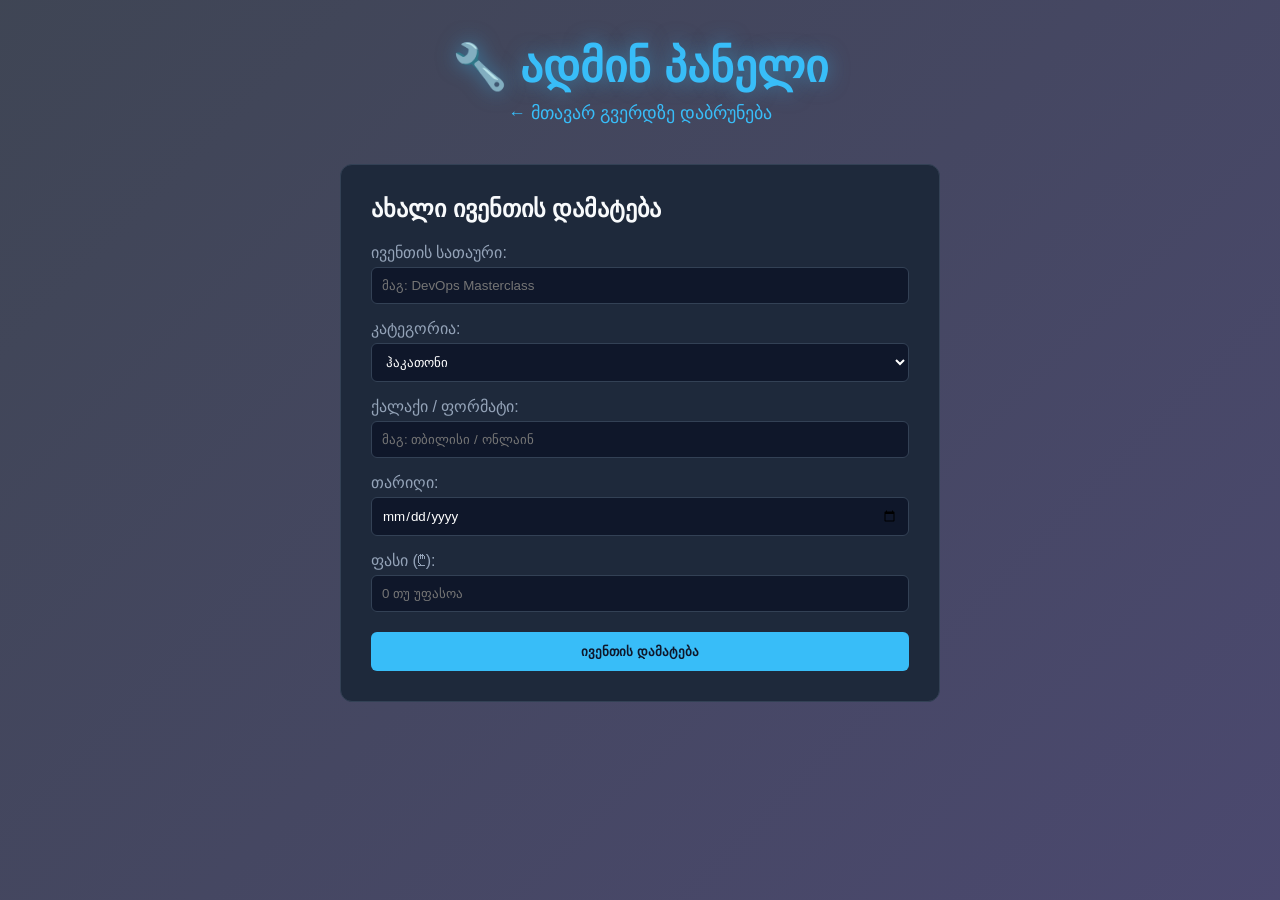
<file: admin.html>
<!doctype html>
<html lang="ka">
  <head>
    <meta charset="UTF-8" />
    <meta name="viewport" content="width=device-width, initial-scale=1.0" />
    <title>Tech Meet & Greet Hub - ადმინ პანელი</title>
    <link rel="stylesheet" href="style.css" />
  </head>
  <body>
    <header>
      <h1>🔧 ადმინ პანელი</h1>
      <p>
        <a href="index.html" style="color: #38bdf8; text-decoration: none"
          >← მთავარ გვერდზე დაბრუნება</a
        >
      </p>
    </header>

    <main class="container" style="max-width: 600px">
      <div
        style="
          background-color: #1e293b;
          padding: 30px;
          border-radius: 12px;
          border: 1px solid #334155;
        "
      >
        <h2 style="margin-bottom: 20px; color: #f8fafc">
          ახალი ივენთის დამატება
        </h2>

        <form id="addEventForm">
          <div style="margin-bottom: 15px">
            <label style="display: block; margin-bottom: 5px; color: #94a3b8"
              >ივენთის სათაური:</label
            >
            <input
              type="text"
              id="eventTitle"
              placeholder="მაგ: DevOps Masterclass"
              style="
                width: 100%;
                padding: 10px;
                background: #0f172a;
                border: 1px solid #334155;
                color: #fff;
                border-radius: 6px;
              "
            />
          </div>

          <div style="margin-bottom: 15px">
            <label style="display: block; margin-bottom: 5px; color: #94a3b8"
              >კატეგორია:</label
            >
            <select
              id="eventCategory"
              style="
                width: 100%;
                padding: 10px;
                background: #0f172a;
                border: 1px solid #334155;
                color: #fff;
                border-radius: 6px;
              "
            >
              <option value="ჰაკათონი">ჰაკათონი</option>
              <option value="ვორქშოფი">ვორქშოფი</option>
              <option value="კონფერენცია">კონფერენცია</option>
            </select>
          </div>

          <div style="margin-bottom: 15px">
            <label style="display: block; margin-bottom: 5px; color: #94a3b8"
              >ქალაქი / ფორმატი:</label
            >
            <input
              type="text"
              id="eventCity"
              placeholder="მაგ: თბილისი / ონლაინ"
              style="
                width: 100%;
                padding: 10px;
                background: #0f172a;
                border: 1px solid #334155;
                color: #fff;
                border-radius: 6px;
              "
            />
          </div>

          <div style="margin-bottom: 15px">
            <label style="display: block; margin-bottom: 5px; color: #94a3b8"
              >თარიღი:</label
            >
            <input
              type="date"
              id="eventDate"
              style="
                width: 100%;
                padding: 10px;
                background: #0f172a;
                border: 1px solid #334155;
                color: #fff;
                border-radius: 6px;
              "
            />
          </div>

          <div style="margin-bottom: 20px">
            <label style="display: block; margin-bottom: 5px; color: #94a3b8"
              >ფასი (₾):</label
            >
            <input
              type="number"
              id="eventPrice"
              placeholder="0 თუ უფასოა"
              style="
                width: 100%;
                padding: 10px;
                background: #0f172a;
                border: 1px solid #334155;
                color: #fff;
                border-radius: 6px;
              "
            />
          </div>

          <button
            type="submit"
            style="
              width: 100%;
              background-color: #38bdf8;
              color: #0f172a;
              border: none;
              padding: 12px;
              border-radius: 6px;
              font-weight: bold;
              cursor: pointer;
            "
          >
            ივენთის დამატება
          </button>
        </form>
      </div>
    </main>
  </body>
</html>
</file>
<file: style.css>
* {
  margin: 0;
  padding: 0;
  box-sizing: border-box;
  font-family: "Segoe UI", Tahoma, Geneva, Verdana, sans-serif;
}

body {
  /* ვუმატებთ ფერად ფონს და ფონურ ტექნოლოგიურ სურათს, რომ მინის ეფექტი გამოჩნდეს */
  background:
    linear-gradient(135deg, rgba(15, 23, 42, 0.8), rgba(30, 27, 75, 0.8)),
    url("https://images.unsplash.com/photo-1518770660439-4636190af475?auto=format&fit=crop&w=1920&q=80");
  background-size: cover;
  background-position: center;
  background-attachment: fixed;
  color: #f8fafc;
  padding: 40px 20px;
  min-height: 100vh;
}

header {
  text-align: center;
  margin-bottom: 40px;
}

header h1 {
  font-size: 2.8rem;
  color: #38bdf8;
  margin-bottom: 10px;
  text-shadow: 0 0 20px rgba(56, 189, 248, 0.5);
}

header p {
  color: #cbd5e1;
  font-size: 1.1rem;
  margin-bottom: 8px;
}

.container {
  max-width: 1200px;
  margin: 0 auto;
}

.filters {
  display: flex;
  gap: 12px;
  justify-content: center;
  margin-bottom: 40px;
  flex-wrap: wrap;
}

.filter-btn {
  background: rgba(15, 23, 42, 0.6);
  backdrop-filter: blur(10px);
  -webkit-backdrop-filter: blur(10px);
  color: #94a3b8;
  border: 1px solid rgba(255, 255, 255, 0.2);
  padding: 10px 20px;
  border-radius: 12px;
  cursor: pointer;
  transition: all 0.3s ease;
}

.filter-btn:hover,
.filter-btn.active {
  background: rgba(56, 189, 248, 0.3);
  color: #38bdf8;
  border-color: #38bdf8;
  font-weight: 600;
}

.events-grid {
  display: grid;
  grid-template-columns: repeat(auto-fit, minmax(300px, 1fr));
  gap: 25px;
}

/* მინის გამჭვირვალე ბარათები */
.event-card {
  background: rgba(15, 23, 42, 0.45);
  backdrop-filter: blur(16px);
  -webkit-backdrop-filter: blur(16px);
  border: 1px solid rgba(255, 255, 255, 0.15);
  border-radius: 16px;
  overflow: hidden;
  box-shadow: 0 8px 32px 0 rgba(0, 0, 0, 0.4);
  transition:
    transform 0.3s ease,
    border-color 0.3s ease;
}

.event-card:hover {
  transform: translateY(-5px);
  border-color: rgba(56, 189, 248, 0.6);
}
</file>
